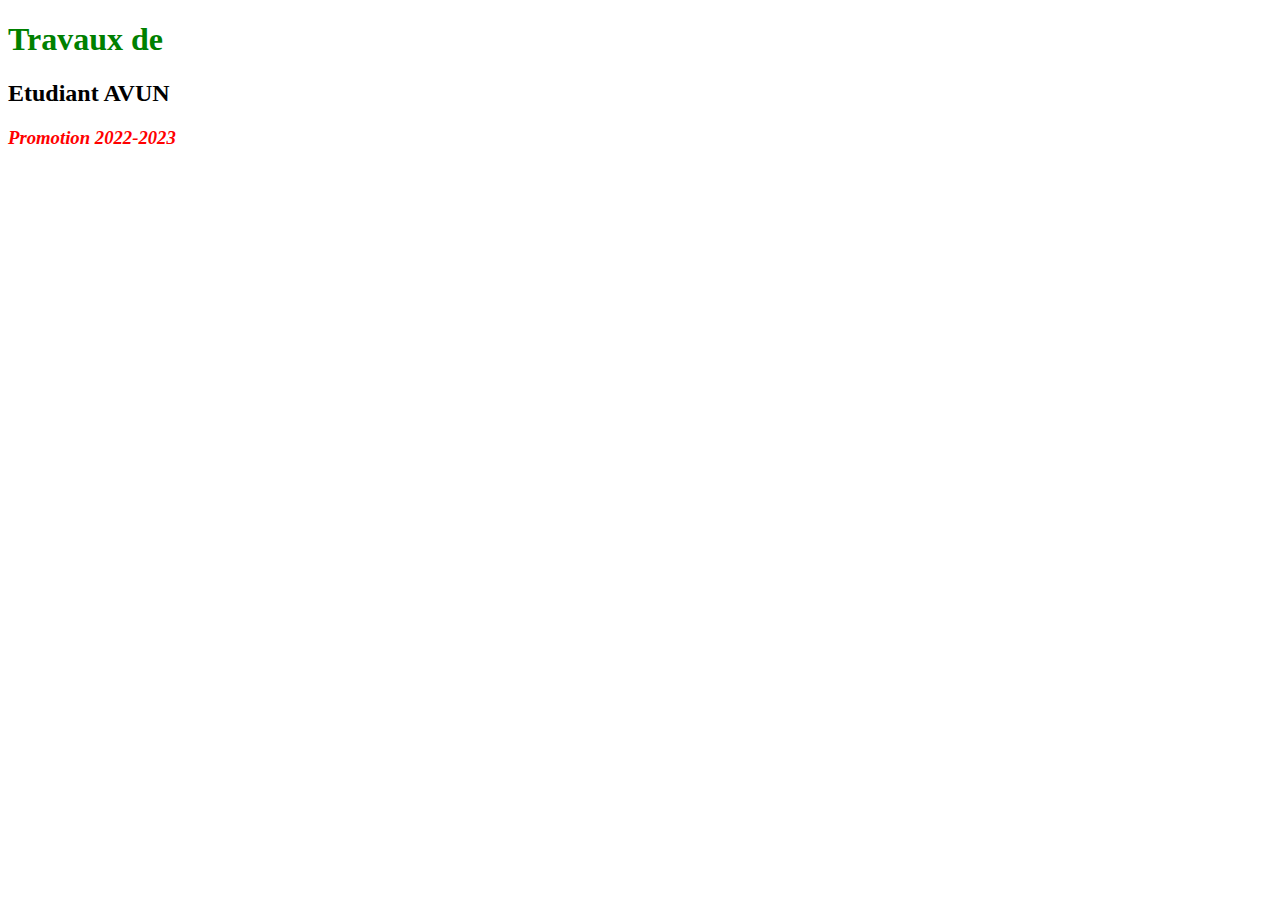
<file: travaux.html>
<!DOCTYPE html>
<html lang="en">
<head>
    <meta charset="UTF-8">
    <meta http-equiv="X-UA-Compatible" content="IE=edge">
    <meta name="viewport" content="width=device-width, initial-scale=1.0">
    <title>Travaux des étudiants</title>
    <link rel="stylesheet" href="css/travaux.css" >
    <script src="https://d3js.org/d3.v7.min.js"></script>
</head>
<body>
<h1>Travaux de <span class="rouge" id="etuNom" ></span></h1>    
<h2>Etudiant AVUN</h2>
<h3 id='promotion' class="rouge">Promotion 2022-2023</h3>
<div id="dimensions"></div>

</body>
<script>
    let url= new URL(document.location),
        params = url.searchParams
        login = params.get('login'),
        dimensions = ['physiques','acteurs','concepts']; 

    console.log('valeur du paramètre login :'+login);
    d3.select('#etuNom').html(login);

    let dim = d3.select('#dimensions').selectAll('div').data(dimensions).enter().append('div')
        .attr('id',d=>'div'+d);
    dim.append('h4').attr('class',"titreDimension").html(d=>'Dimensions = '+d);
    dim.append('iframe').attr('title',d=>'Dimensions = '+d)
        .attr('src',d=>"svg/"+login+'-'+d+'.svg');

</script>
</html>
</file>
<file: css/travaux.css>
h1{
    color:green;
}
.rouge{
    color:red;
}
#promotion{
    font-style: italic;
}
iframe {
    border: 1px solid black;
    width: 800px;
    height: 600px;

}
</file>
